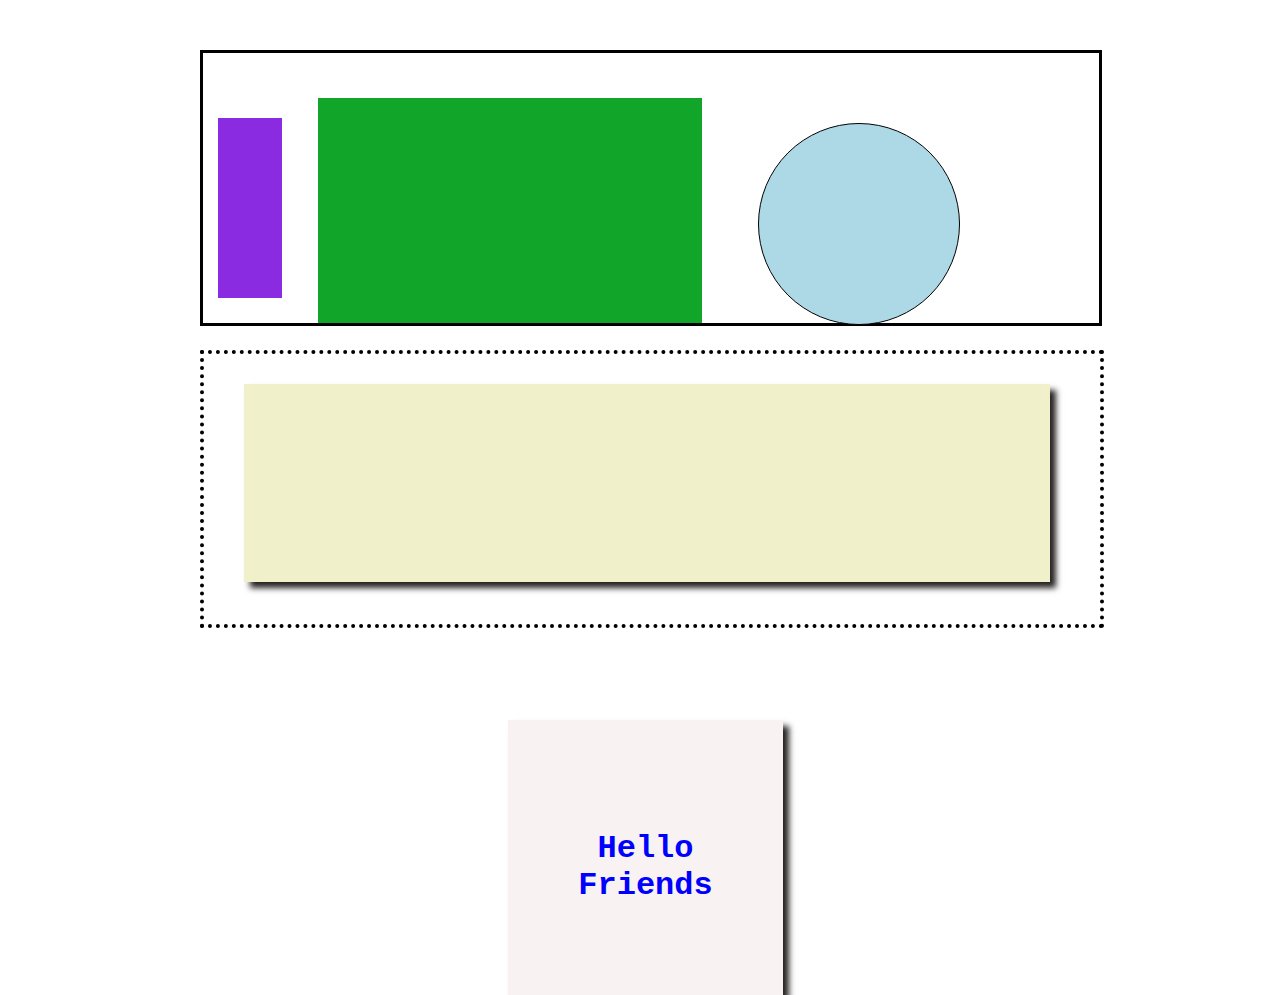
<file: drill-2/index.html>
<!DOCTYPE html>
<html lang="en">
<head>
    <meta charset="UTF-8">
    <meta http-equiv="X-UA-Compatible" content="IE=edge">
    <meta name="viewport" content="width=device-width, initial-scale=1.0">
    <title>Document</title>
    <link rel="stylesheet" href="index.css">
</head>
<body>
    <div id="topBox">
    </div>
        <div id="tower">

        </div>
        <div id="greenBox">

        </div>
        <div id="circle">

        </div>
    <div id="boxes">
        <div id="colBox">

        </div>
    </div>    
    <div id="finalBox">
            <h1>Hello <br> Friends</h1>
            
    </div>


            

</body>
</html>
</file>
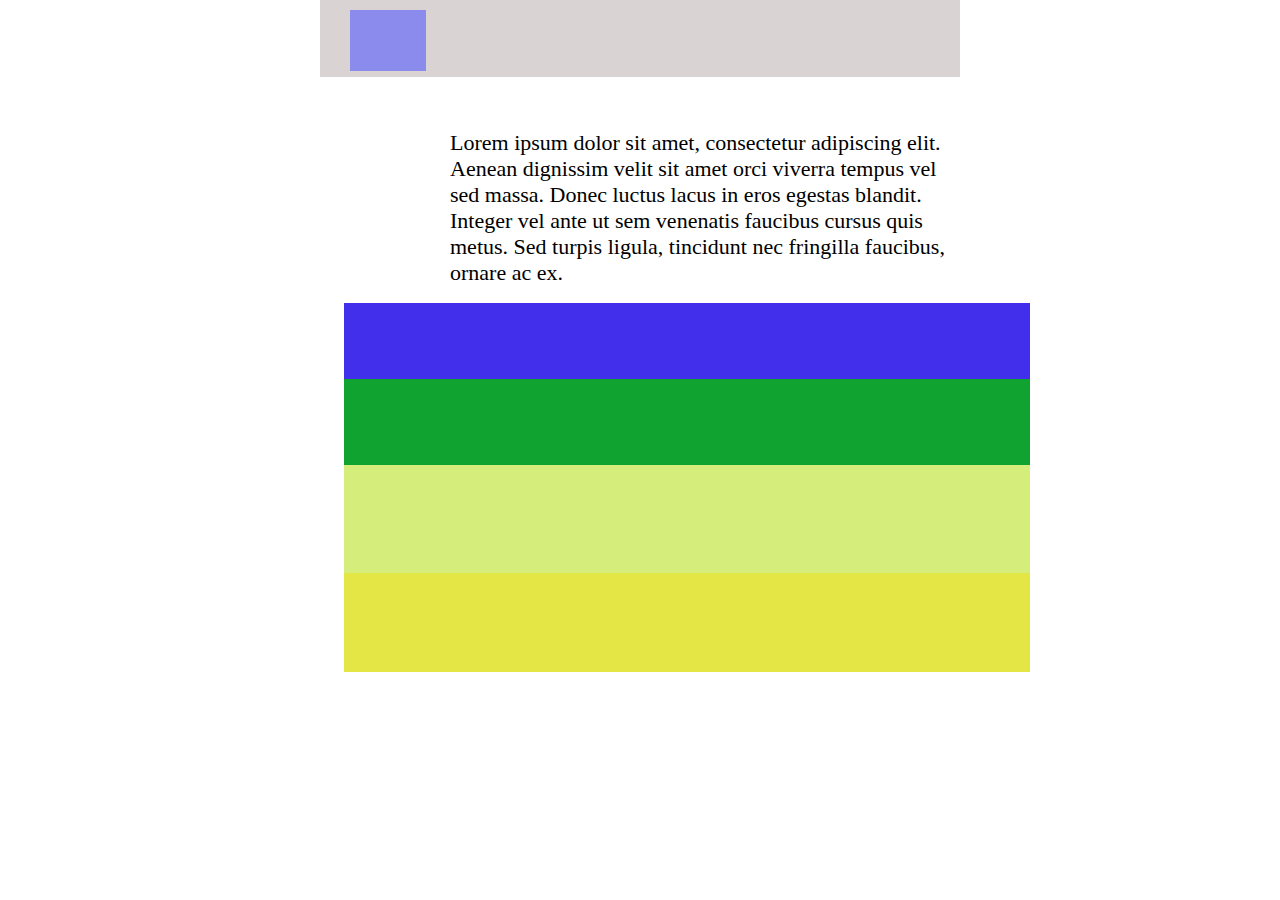
<file: drill-3/index.html>
<!DOCTYPE html>
<html lang="en">
<head>
    <meta charset="UTF-8">
    <meta http-equiv="X-UA-Compatible" content="IE=edge">
    <meta name="viewport" content="width=device-width, initial-scale=1.0">
    <title>Third Page</title>
    <link rel="stylesheet" href="index3.css">
</head>
<body>
        <header>  
        </header>

            <div= class="small-box">

            </div>  
        

      
<p> Lorem ipsum dolor sit amet, consectetur adipiscing elit. Aenean dignissim velit sit amet orci viverra tempus vel sed massa. Donec luctus lacus in eros egestas blandit. Integer vel ante ut sem venenatis faucibus cursus quis metus. Sed turpis ligula, tincidunt nec fringilla faucibus, ornare ac ex. 
 </p>
    
<div = class="parent">   
        <div= class="box-blue"></div>
        <div= class="box-green"></div>
        <div= class="box-lime"></div>
        <div= class="box-yellow"></div>
</div>  
 

    
</body>
</html>
</file>
<file: drill-2/index.css>
html {
    min-height: 100%;
}

#topBox {
    background-color: white;
    position: absolute;
    top: 50px;
    left: 200px;
    height: 30vh;
    width: 70vw;
    border: 100%;
    padding: 0%;
    margin: 0px;
    border: 3px solid black;
}
    
#tower {
    background-color: blueviolet;
    position: relative;
    top: 110px;
    left: 210px;
    height: 20vh;
    width: 5vw;
    
}

#greenBox {
    background-color: rgb(17, 165, 42);
    position: relative;
    top: -90px;
    left: 310px;
    height: 25vh;
    width: 30vw;

}
#circle {
    background-color: lightblue;
        height: 200px;
        width: 200px;  
        border: 1px solid black;      
        border-radius: 50%;
        display: inline-block;
        position: relative;
        top: -290px;
        left: 750px;      
}

#boxes {
        background-color: white;
        position: absolute;
        top: 350px;
        left: 200px;
        height: 30vh;
        width: 70vw;
        border: 100%;
        padding: 0%;
        margin: 0px;
        border: 4px dotted black;
    }

#colBox {
    background-color: rgb(240, 240, 203);
    position:relative;
    top: 30px;
    left: 40px;
    height: 22vh;
    width: 63vw;
    box-shadow: 6px 6px 6px rgb(39, 35, 35);
        
}

#finalBox {
    background-color: rgb(248, 242, 242);
    position:relative;
    top: 80px;
    bottom: 40%;
    left: 500px;    
    height: 275px;
    width: 275px;
    box-shadow: 6px 6px 6px rgb(39, 35, 35);

}

h1 {
    color: blue;
    position: relative;
    left: 0%;
    bottom: -40%;
    text-align: center;
    
    font-family: Courier;


}
</file>
<file: drill-3/index3.css>
* {
    padding: 0;
    margin: 0;
    font-size: 22px;
}

header {
    background-color: rgb(218, 211, 211);
    position: relative;
    padding: 3%;
    border: 0 solid black;
    margin: 0% 25% 3% 25%;
}

.small-box{
    background-color: rgb(139, 139, 238);
    position: absolute;
    top: 10px;
    left: 350px;
    height: 61px;
    width: 76px;
    
}



p {
    position: relative;
    text-align: left;
    left: 100px;
    top: 120px;
    width: 500px;
    
}

.parent {
position: relative;
}

.box-blue {
    position: absolute;
    background-color: rgb(66, 47, 235);
    padding: 50%;
    border: 0 solid black;
    left: -25px;
    width: 610px;
    margin: 180% 25% 3% 25%;
}
 
 .box-green {
    position: absolute;
    background-color: rgb(16, 163, 48);
    padding: 50%;
    border: 0 solid black;
    left: -25px;
    width: 610px;
    height: 10px;
    margin: 280% 25% 3% 25%;
} 

.box-lime {
    position: absolute;
    background-color: rgb(213, 238, 123);
    padding: 5%;
    border: 0 solid black;
    left: -172px;
    width: 618px;
    height: 40px;
    margin: 7% 25% 3% 25%;
}

.box-yellow {
    position: absolute;
    background-color: rgb(227, 230, 69);
    padding: 5%;
    border: 0 solid black;
    margin: 7% 25% 3% 25%;
    align-self:  middle;
    margin-top: 74px;
    margin-left: -34px;
    height: 30px;
    width: 618px;
}
</file>
